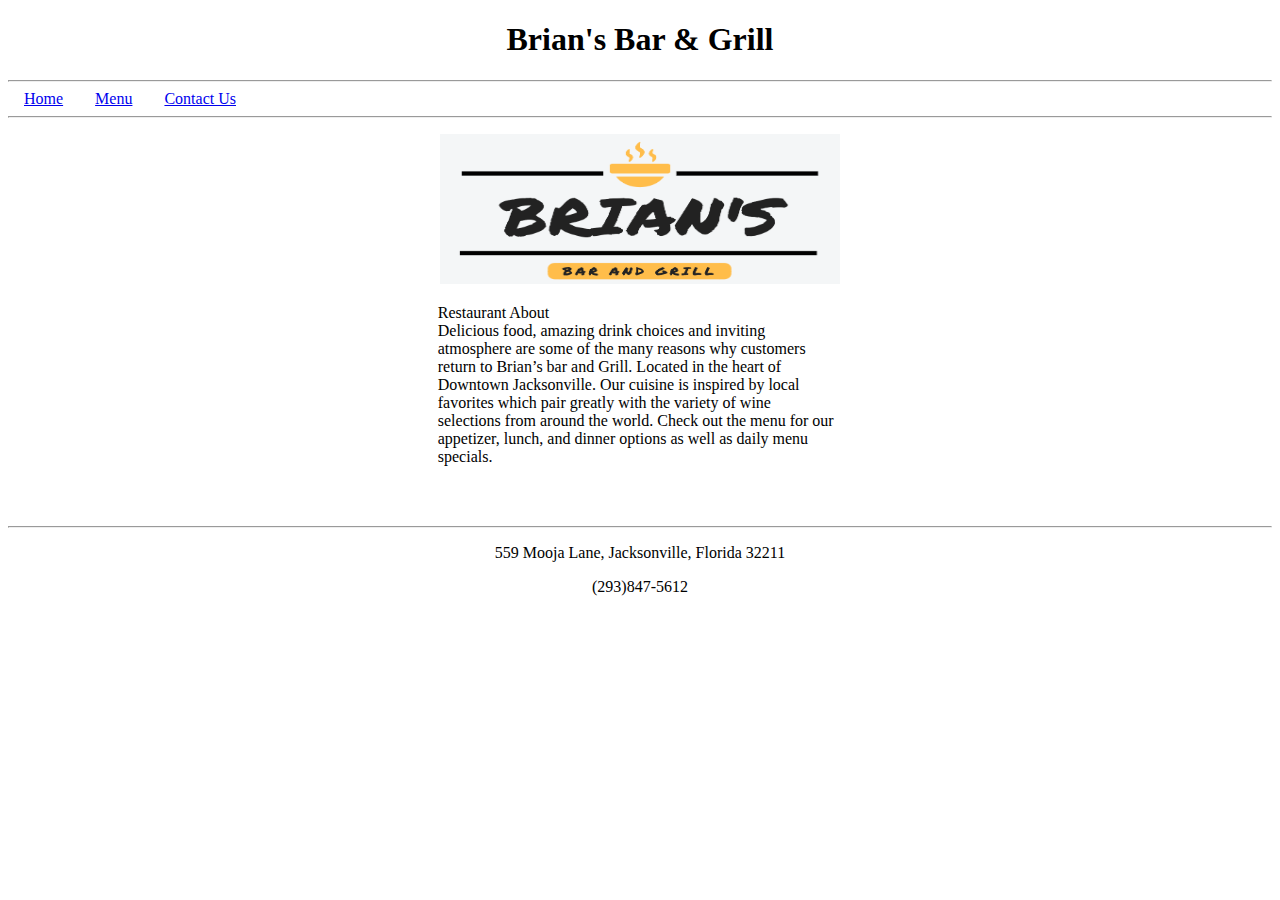
<file: Restaurant Site/index.html>
<!DOCTYPE html>
<html lang="en">
	<!-- Head Start -->
  	<head>
      <meta charset="UTF-8">
      <meta name="viewport" content="width=device-width, initial-scale=1.0">
      <meta name="description" content="Dev10-Projects">
      <meta name="author" content="Brian Cedillo">

  		<style>
			ul {
			    list-style-type: none;
			    margin: 0;
			    padding: 0;
			    overflow: hidden;
			}

			li {
			    float: left;
			}

			li a {
			    text-align: center;
			    padding: 14px 16px;
			}

			h1{
				text-align: center;
			}

			.about {
				width: 400px;
				padding-left: 34%;
			}

			.footer{
				text-align: center;
			}

		</style>
   	</head>
   	<!-- Head End -->

	<!-- Body Start -->
	<body>
		<div class="header">
	  		<h1>Brian's Bar & Grill</h1>
		</div>
		<hr>

		<!-- NavBar Start -->
		<ul class="nav">
		  <li><a class="active" href="index.html">Home</a></li>
		  <li><a href="menu.html">Menu</a></li>
		  <li><a href="contact.html">Contact Us</a></li>
		</ul>
		<!-- NavBar End -->
		<hr>

		<p style="text-align:center;"><img src="images/logo.png" draggable="false" alt="RestaurantLogo" style="width:400px;height:150px;"></p>

		<p class="about">Restaurant About<br>Delicious food, amazing drink choices and inviting atmosphere are some of the many reasons why customers return to Brian’s bar and Grill. Located in the heart of Downtown Jacksonville. Our cuisine is inspired by local favorites which pair greatly with the variety of wine selections from around the world. Check out the menu for our appetizer, lunch, and dinner options as well as daily menu specials. </p>

		<br><br>
		<hr>

	</body>
	<!-- Body End -->

	<!-- Footer Start -->
	<footer></footer>
	  	<div class="footer">
	   		<p>559 Mooja Lane, Jacksonville, Florida 32211</p>
	   		<p>(293)847-5612</p>
	  	</div>
	</footer>
	<!-- Footer End -->
</html>
</file>
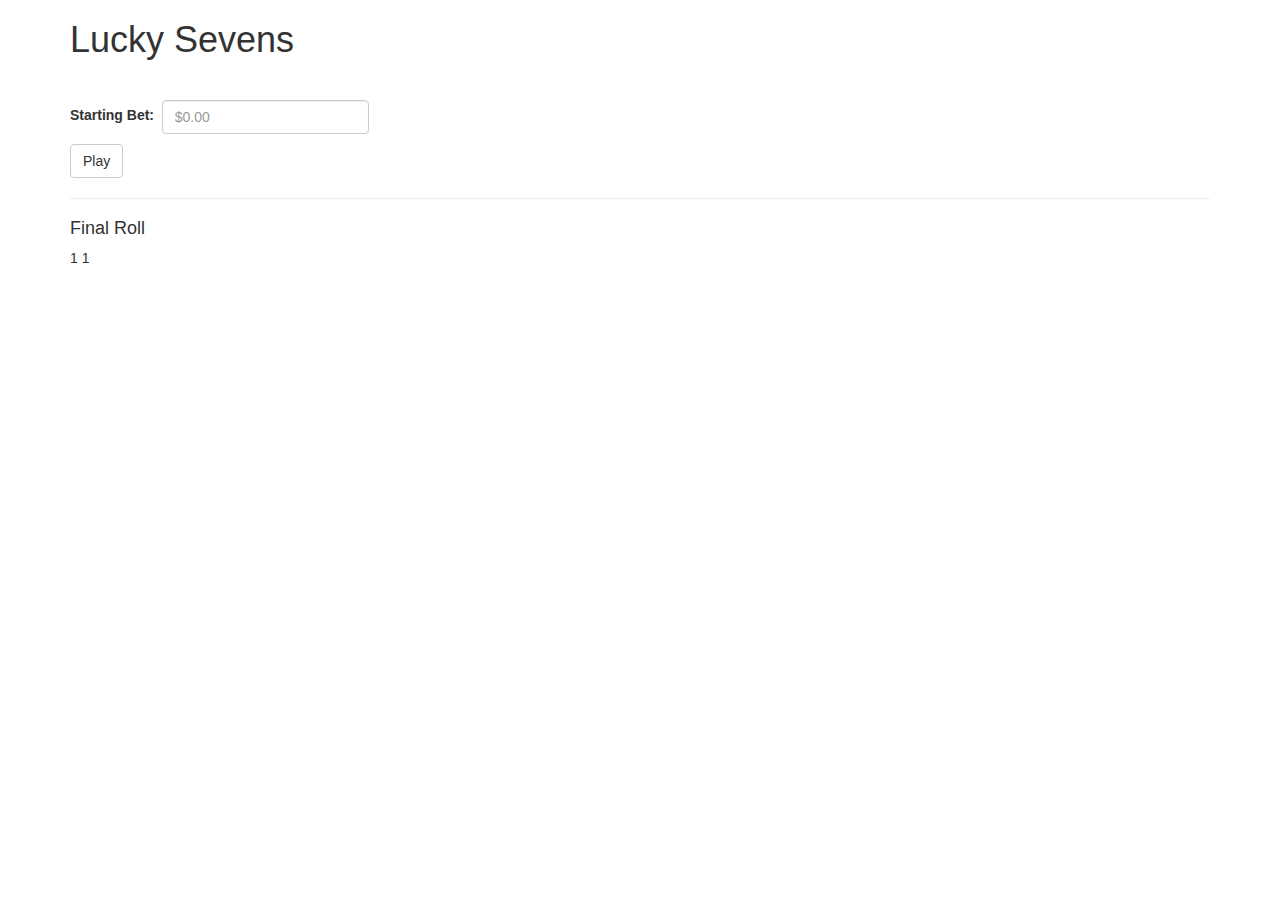
<file: LuckySeven.html>
<!DOCTYPE html>
<html lang="en">
  <head>
    <meta charset="UTF-8">
    <meta name="viewport" content="width=device-width, initial-scale=1.0">
    <meta name="description" content="Dev10-Projects">
    <meta name="author" content="Brian Cedillo">

    <title>Lucky Sevens</title>

    <link href="https://maxcdn.bootstrapcdn.com/bootstrap/3.3.7/css/bootstrap.min.css" rel="stylesheet" />

    <script src="https://ajax.googleapis.com/ajax/libs/jquery/3.3.1/jquery.min.js"></script>
    <script>
      function luckySevens() {
      var bet = document.getElementById("bet").value;
      var initial = bet; //stored to compare to max, incase there were no wins.
      var totalRolls = 1;
      var counter = 0;
      var funds = initial; //funds in game
      var currentAmountArray = [bet];
      var a1 = []; //dice 1 array
      var a2 = []; //dice 2 array
      var rollingsum = []; //to see wins and loses
      var winCount = 0;

      //check for sufficient starting amount
      if (bet <= 0) {
        alert("Insert $1 or more to PLAY!");
        document.forms["rollform"]["bet"].parentElement.className = "form-group has-error"
        return false;
      }

      //keep playing as long as there is money
      while (funds > 0) {
        totalRolls++;
    	  var d1 = document.getElementById("die1");
        var d2 = document.getElementById("die2");
        var status = document.getElementById("status");
        var die1 = Math.floor(Math.random() * 6) + 1;
        var die2 = Math.floor(Math.random() * 6) + 1;
    	  var diceSum = die1+die2;
        d1.innerHTML = die1;
        d2.innerHTML = die2;
        a1.push(die1);
        a2.push(die2);
        rollingsum.push(diceSum);


        // win - earn 4 if diceSum == 7
        if (diceSum == 7) {
          winCount++;
          funds = funds + 4;
          var prev = currentAmountArray[currentAmountArray.length - 1];
          var current = prev + 4;
          currentAmountArray.push(current);
        }

        // lose
        else {
          funds--;
          counter++;
          var prev = currentAmountArray[currentAmountArray.length - 1];
          var current = prev - 1;
          currentAmountArray.push(current);
        }
        totalRolls = totalRolls++;
      }

      //find max amount won
      maxEnd = Math.max(...currentAmountArray);

      //if there were no wins, max won't display initial value
      if (maxEnd == initial) {
        maxEnd = 0;
      }

      //roll # to hit max winnings, before dropping
      rolls = currentAmountArray.indexOf(maxEnd) + 1;
      if (rolls < 1) {
        rolls = 0;
      }

      //required
      document.getElementById("results" ).style.display = "block";
      document.getElementById("starting").innerText = bet;
      document.getElementById("totalRolls").innerText = totalRolls;
      document.getElementById("max").innerText = maxEnd;
      document.getElementById("rollCount").innerText = rolls;
      //calc check
      document.getElementById("rollerrrs").innerText = currentAmountArray;
      document.getElementById("diceee1").innerText = a1;
      document.getElementById("diceee2").innerText = a2;
      document.getElementById("rollingsum").innerText = rollingsum;
      document.getElementById("winCount").innerText = winCount;
      //play again button change
      document.getElementById('submitButton').value='Play Again';
      return false;
    }
    </script>
  </head>

  <body>
    <div class="container">
      <h1>Lucky Sevens</h1>
      <br>
      <form name="rollform" onsubmit="return luckySevens();" class="form-inline">
        <p>
          <div class="form-group">
            <label for="bet">Starting Bet:&nbsp; </label>
            <input type="number" class="form-control" id="bet" placeholder="$0.00">
          </div>
        </p>
        <input type="button" id="submitButton" value="Play" data-text-swap="Show" class="btn btn-default" onclick="luckySevens()">
      </form>
      <hr />
      <table id="results" class="table table-striped" style="display:none;">
        <thead>
          <tr>
            <th colspan="2">Results</th>
          </tr>
        </thead>
        <tbody>
          <tr>
            <td>Starting Bet</td>
            <td><i class="glyphicon glyphicon-usd"></i><span id="starting"></span></td>
          </tr>
          <tr>
            <td>Total Rolls Before Going Broke</td>
            <td><span id="totalRolls"></span></td>
          </tr>
          <tr>
            <td>Highest Amount Won</td>
            <td><i class="glyphicon glyphicon-usd"><span id="max"></span></td>
          </tr>
          <tr>
            <td>Roll Count at Highest Amount Won</td>
            <td><span id="rollCount"></span></td>
          </tr>
          <tr>
            <th colspan="2">Check Results</th>
          </tr>
          <tr>
            <td>Amount of Money At Roll</td>
            <td><i class="glyphicon glyphicon-usd"><span id="rollerrrs"></span></td>
          </tr>
          <tr>
            <td>Dice 1 Rolls</td>
            <td><span id="diceee1"></span></td>
          </tr>
          <tr>
            <td>Dice 2 Rolls</td>
            <td><span id="diceee2"></span></td>
          </tr>
          <tr>
            <td>Dice Sum</td>
            <td><span id="rollingsum"></span></td>
          </tr>
          <tr>
            <td>Number of Wins</td>
            <td><span id="winCount"></span></td>
          </tr>
        </tbody>
      </table>

    	<h4>Final Roll</h4>
    		<span id="die1" class="dice" >1</span>
    		<span id="die2" class="dice">1</span>
    </div>
  </body>
</html>
</file>
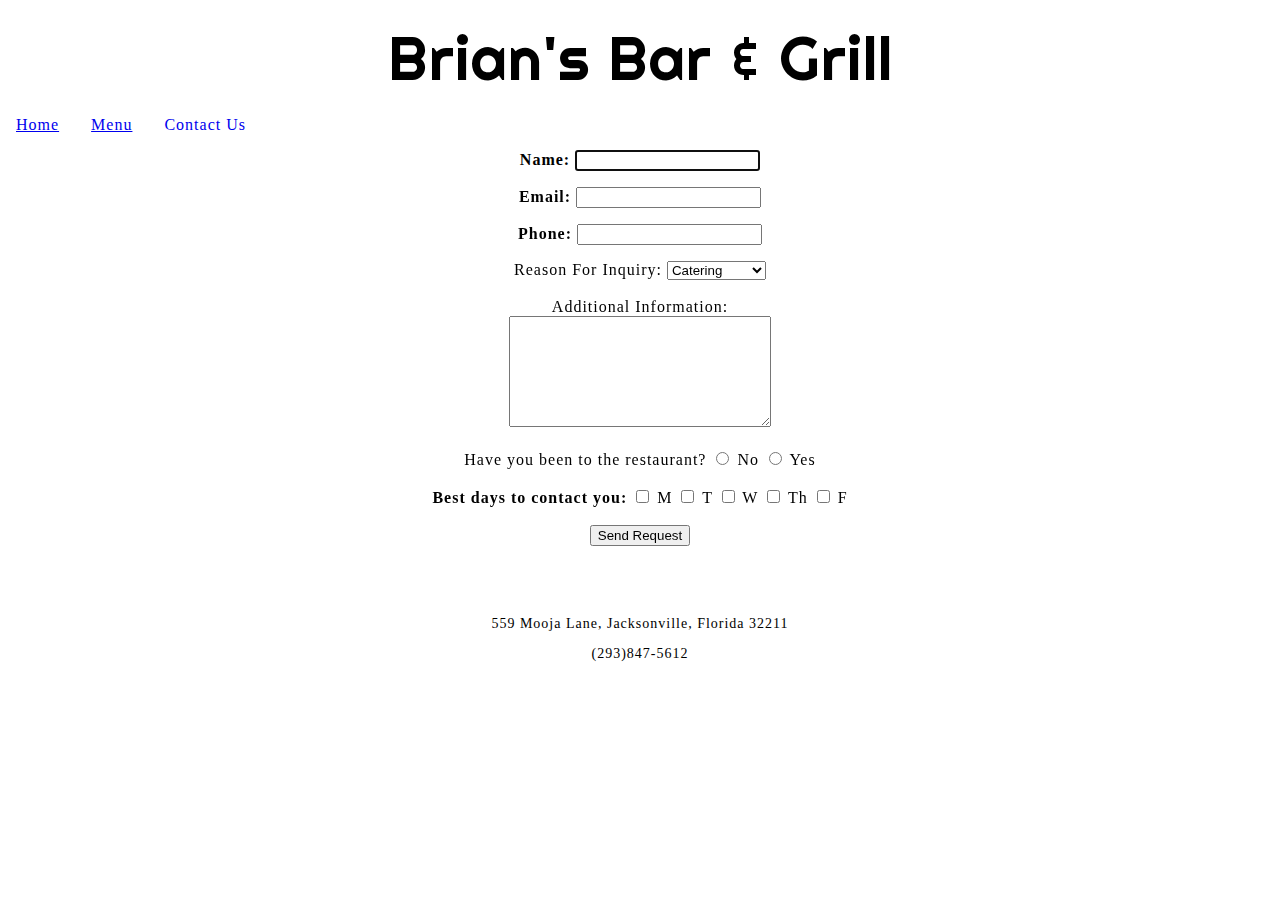
<file: Restaurant Site 2/contact.html>
<!DOCTYPE html>
<html lang="en">
	<!-- Head Start -->
  	<head>
  		<link rel="stylesheet" href="restaurantStyles.css">

  		<!-- Fonts Start -->
		<!-- 4. Style the restaurant name with a hosted or embedded font. -->
		<link rel="stylesheet"
          href="https://fonts.googleapis.com/css?family=Bungee+Shade">
          <link rel="stylesheet"
          href="https://fonts.googleapis.com/css?family=Righteous">
          <!-- Fonts End -->

  		<style>

  			/* 3. Apply all styles for the menu and contact form in internal style sheets. */

  			form {
			text-align: center;
			}

			ul {
			    list-style-type: none;
			    margin: 0;
			    padding: 0;
			    overflow: hidden;
			}

			li {
			    float: left;
			}

			li a {
			    text-align: center;
			    padding: 14px 16px;
			}

			h1{
				text-align: center;
			}

			.about {
				width: 400px;
				padding-left: 34%;
			}

		</style>
   	</head>
   	<!-- Head End -->

	<!-- Body Start -->
	<body>
		<div class="header">
	  		<div>Brian's Bar & Grill</div>
		</div>

		<!-- NavBar Start -->
		<ul class="nav">
		  <li><a href="index.html">Home</a></li>
		  <li><a href="menu.html">Menu</a></li>
		  <li><a class="active" href="#contact.html">Contact Us</a></li>
		</ul>
		<!-- NavBar End -->

		<!-- Form Start -->
		<form action="index.html" method="post">
			<div class="pColumn">
				<!-- 8. Set the form labels for the required fields to be bold. -->
				<p id="p1"><strong>Name: </strong> <input type="text" id="Name" placeholder=" " autofocus required></p>
				<p id="p2"><strong>Email: </strong><input type="email" id="email" placeholder=" " required></p>
				<p id="p2"><strong>Phone: </strong><input type="Phone" id="Phone" placeholder=" "></p> 
			</div>
			Reason For Inquiry: 
			<select id="subject">
				<option value="catering">Catering</option>
				<option value="private">Private Party</option>
				<option value="feedback">Feedback</option>
				<option value="other">Other</option>
		   </select>
		   <br><br>
			<div class="textformm">Additional Information:</div>
			<textarea name="comments" rows="7" cols="30"></textarea>
			<br><br>
			Have you been to the restaurant?
			<input type="radio" name="visited" value="no"/> No
			<input type="radio" name="visited" value="yes"/> Yes
		<br><br>
			<strong>Best days to contact you:</strong>
			<input type="checkbox" name="days" value="Monday"> M  
			<input type="checkbox" name="days" value="Tuesday"> T  
			<input type="checkbox" name="days" value="Wednesday"> W  
			<input type="checkbox" name="days" value="Thursday"> Th  
			<input type="checkbox" name="days" value="Friday"> F  
			<br><br>

			<input type="submit" value ="Send Request"/>
		</form>
		<!-- Form End -->

		<br><br>

	</body>
	<!-- Body End -->

	<!-- Footer Start -->
	<footer></footer>
	  	<div class="footer">
	   		<p>559 Mooja Lane, Jacksonville, Florida 32211</p>
	   		<p>(293)847-5612</p>
	  	</div>    
	</footer>
	<!-- Footer End -->
</html>
</file>
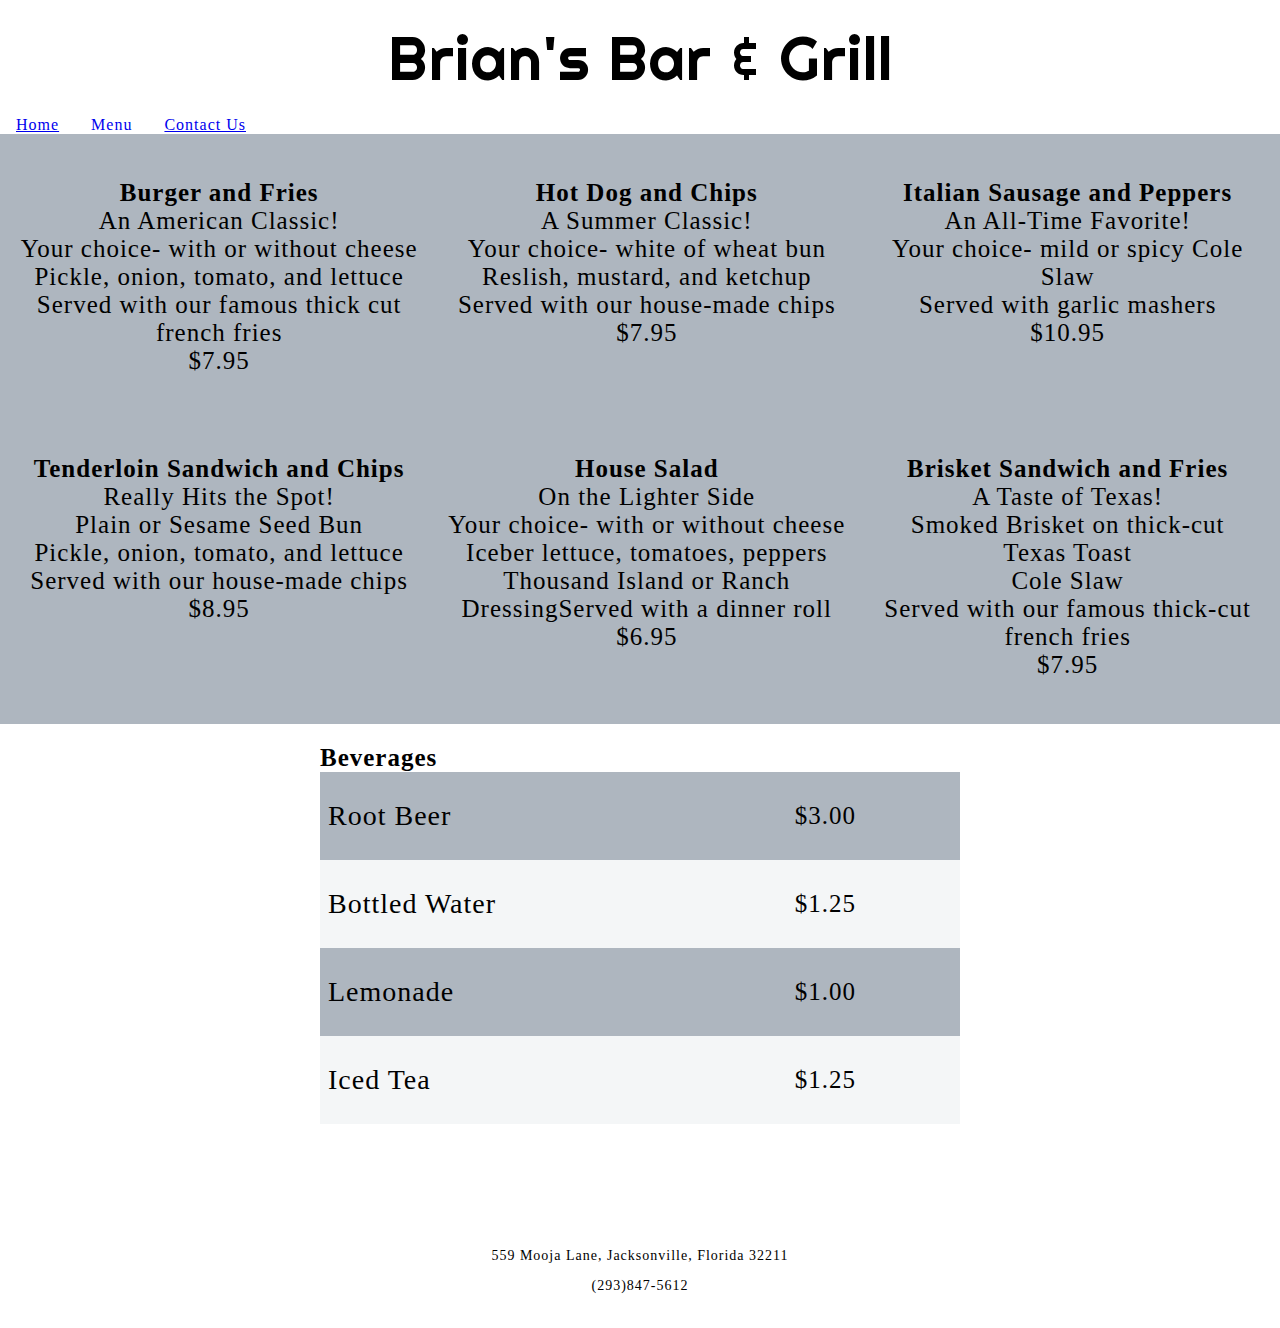
<file: Restaurant Site 2/menu.html>
<!DOCTYPE html>
<html lang="en">
	<!-- Head Start -->
  	<head>
  		<link rel="stylesheet" href="restaurantStyles.css">

  		<!-- Fonts Start -->
		<link rel="stylesheet"
          href="https://fonts.googleapis.com/css?family=Bungee+Shade">
		<link rel="stylesheet"
          href="https://fonts.googleapis.com/css?family=Roboto">
          <link rel="stylesheet"
          href="https://fonts.googleapis.com/css?family=Righteous">
          <!-- Fonts End -->

  		<style>
			ul {
			    list-style-type: none;
			    margin: 0;
			    padding: 0;
			    overflow: hidden;
			}

			li {
			    float: left;
			}

			li a {
			    text-align: center;
			    padding: 14px 16px;
			}

			h1{
				text-align: center;
			}

			.about {
				width: 400px;
				padding-left: 34%;
			}

			/* 3. Apply all styles for the menu and contact form in internal style sheets. */
			.menu-container {
				/* 6. Give the menu background a color other than white. */
				background-color: #AEB6BF;
			 	display: grid;
			  	grid-gap: 10px;
			  	grid-template-columns: auto auto auto;
			  	padding: 10px;
			}

			.menu-item {
			  	padding: 10px;
			  	font-size: 25px;
			  	text-align: center;
			}

			table {
				padding-top: 20px;
				margin-left: 25%;
				margin-right: 25%;
				font-size: 25px;
				text-align: left;
				width: 50%;
				border: none;
			}

			/* 5. Make sure that the menu item names are larger than their descriptions.

			Beverage Font larger than price (description = 25px) */
			.beverage {
				font-size: 28px;
			}

			/* 6. Give the menu background a color other than white. */
			.offwhite {
				background-color: #F4F6F7;
			}

			.gray {
				background-color: #AEB6BF;
			}
			 
		</style>

   	</head>
   	<!-- Head End -->

	<!-- Body Start -->
	<body>
		<div class="header">
	  		<div>Brian's Bar & Grill</div>
		</div>

		<!-- NavBar Start -->
		<ul class="nav">
		  <li><a href="index.html">Home</a></li>
		  <li><a class="active" href="#menu.html">Menu</a></li>
		  <li><a href="contact.html">Contact Us</a></li>
		</ul>
		<!-- NavBar End -->

		<!-- Menu Start -->
		<div class="menu-container">
		  	<div class="menu-item">
		  		<p>
					<strong>Burger and Fries</strong><br>
					An American Classic!<br>
					Your choice- with or without cheese<br>Pickle, onion, tomato, and lettuce<br>Served with our famous thick cut french fries<br>
					$7.95
				</p>
			</div>

		  	<div class="menu-item">
		  		<p>
					<strong>Hot Dog and Chips</strong><br>
					A Summer Classic!<br>
					Your choice- white of wheat bun<br>Reslish, mustard, and ketchup<br>Served with our house-made chips<br>
					$7.95
				</p>
			</div>

			<div class="menu-item">
		  		<p>
		  			<strong>Italian Sausage and Peppers</strong><br>
		  			An All-Time Favorite!<br>
					Your choice- mild or spicy Cole Slaw<br>Served with garlic mashers<br>
					$10.95
				</p>
			</div>

			<div class="menu-item">
		  		<p>
					<strong>Tenderloin Sandwich and Chips</strong><br>
					Really Hits the Spot!<br>
					Plain or Sesame Seed Bun<br>Pickle, onion, tomato, and lettuce<br>Served with our house-made chips<br>
					$8.95
				</p>
			</div>

			<div class="menu-item">
		  		<p>
					<strong>House Salad</strong><br>
					On the Lighter Side<br>
					Your choice- with or without cheese <br>Iceber lettuce, tomatoes, peppers<br>Thousand Island or Ranch<br> DressingServed with a dinner roll<br>
					$6.95
				</p>
			</div>

			<div class="menu-item">
		  		<p>
					<strong>Brisket Sandwich and Fries</strong><br>
					A Taste of Texas!<br>
					Smoked Brisket on thick-cut<br>Texas Toast<br> Cole Slaw <br>Served with our famous thick-cut french fries<br>
					$7.95
				</p>
			</div>
		</div>
		
		<table cellspacing="0" cellpadding="0">
			
			<tr>
				<th colspan="2"><strong> Beverages </strong></th>
			</tr>

			<tr class="gray"> <!--/* 6. Give the menu background a color other than white. --> 
				<td>
					<p class="beverage">
						&nbsp;Root Beer
					</p>
				</td> 			
				<td> $3.00 </td> 
			</tr>

			<tr class="offwhite"> <!--/* 6. Give the menu background a color other than white. -->
				<td>
					<p class="beverage">
						&nbsp;Bottled Water
					</p>
				</td> 
				<td> $1.25 </td> 
			</tr>
			<tr class="gray"> <!--/* 6. Give the menu background a color other than white. -->
				<td>
					<p class="beverage">
						&nbsp;Lemonade
					</p>
				</td>			
				<td> $1.00 </td> 
			</tr>
			<tr class="offwhite"> <!--/* 6. Give the menu background a color other than white. -->
				<td>
					<p class="beverage">
						&nbsp;Iced Tea
					</p>
				</td>			
				<td> $1.25 </td> 
			</tr>
		</table>
		<!-- Menu End -->
		
		<br><br><br><br><br>
	</body>
	<!-- Body End -->

	<!-- Footer Start -->
	<footer>
	  	<div class="footer">
	   		<p>559 Mooja Lane, Jacksonville, Florida 32211</p>
	   		<p>(293)847-5612</p>
	  	</div>    
	</footer>
	<!-- Footer End -->
</html>
</file>
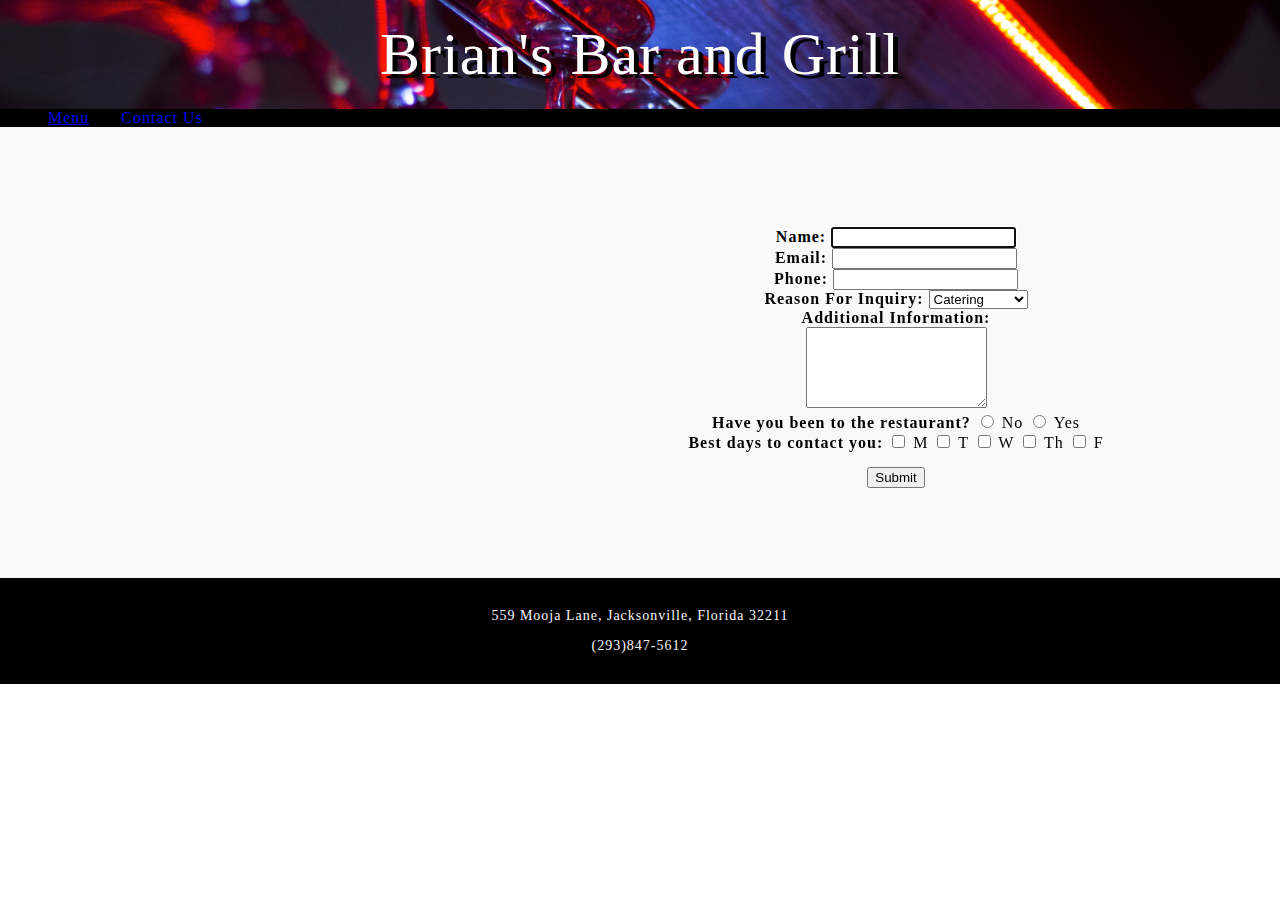
<file: Restaurant Site 3/contact.html>
<!DOCTYPE html>
<html lang="en">
	<!-- Head Start -->
  	<head>
  		<meta charset="UTF-8">
    	<meta name="viewport" content="width=device-width, initial-scale=1.0">
   		<meta name="description" content="Dev10-Projects">
    	<meta name="author" content="Brian Cedillo">

      	<title>Contact Us</title>
      	
  		<link rel="stylesheet" href="restaurantStyles.css">

		<!-- Bootstrap Start -->
		<!-- 1. Add Bootstrap to the site. -->
	  	<link rel="stylesheet" href="https://stackpath.bootstrapcdn.com/bootstrap/4.1.3/css/bootstrap.min.css" integrity="sha384-MCw98/SFnGE8fJT3GXwEOngsV7Zt27NXFoaoApmYm81iuXoPkFOJwJ8ERdknLPMO" crossorigin="anonymous">
		<script src="https://stackpath.bootstrapcdn.com/bootstrap/4.1.3/js/bootstrap.min.js" integrity="sha384-ChfqqxuZUCnJSK3+MXmPNIyE6ZbWh2IMqE241rYiqJxyMiZ6OW/JmZQ5stwEULTy" crossorigin="anonymous"></script>
		<!-- Bootstrap End -->

		<script src="https://code.jquery.com/jquery-3.3.1.slim.min.js" integrity="sha384-q8i/X+965DzO0rT7abK41JStQIAqVgRVzpbzo5smXKp4YfRvH+8abtTE1Pi6jizo" crossorigin="anonymous"></script>
		<script src="https://cdnjs.cloudflare.com/ajax/libs/popper.js/1.14.3/umd/popper.min.js" integrity="sha384-ZMP7rVo3mIykV+2+9J3UJ46jBk0WLaUAdn689aCwoqbBJiSnjAK/l8WvCWPIPm49" crossorigin="anonymous"></script>
		<link rel="stylesheet" href="https://use.fontawesome.com/releases/v5.3.1/css/all.css" integrity="sha384-mzrmE5qonljUremFsqc01SB46JvROS7bZs3IO2EmfFsd15uHvIt+Y8vEf7N7fWAU" crossorigin="anonymous">


  		<!-- 4. Change the Home link to use an Icon from one of the supported fonts that looks like a house. -->
  		<link rel="stylesheet" href="https://use.fontawesome.com/releases/v5.3.1/css/all.css" integrity="sha384-mzrmE5qonljUremFsqc01SB46JvROS7bZs3IO2EmfFsd15uHvIt+Y8vEf7N7fWAU" crossorigin="anonymous">

    		<!-- Fonts Start -->
  		<link rel="stylesheet"
            href="https://fonts.googleapis.com/css?family=Bungee+Shade">
  		<link rel="stylesheet"
            href="https://fonts.googleapis.com/css?family=Roboto">
            <link rel="stylesheet"
            href="https://fonts.googleapis.com/css?family=Righteous">
          <!-- Fonts End -->

  		<!-- Style Start -->
  		<style>
  			form {
			text-align: center;
			}

			ul {
			    list-style-type: none;
			    margin: 0;
			    padding: 0;
			    overflow: hidden;
			}

			li {
			    float: left;
			}

			li a {
			    text-align: center;
			    padding: 14px 16px;
			}

			h1{
				text-align: center;
			}

			.about {
				width: 400px;
				padding-left: 34%;
			}
		</style>
		<!-- Style End -->

   	</head>
   	<!-- Head End -->

	<!-- Body Start -->
	<body>
		<div class="header">
	  		<div>Brian's Bar and Grill</div>
		</div>

		<!-- NavBar Start -->
		 	<!-- 2. Style the site navigation so that you are using either tabs or pills. -->
			<ul class="nav nav-tabs">
			  <li class="nav-item">
			  	<!-- 4. Change the Home link to use an Icon from one of the supported fonts that looks like a house. -->
			    <a class="nav-link" href="index.html"><i class="fas fa-home"></i></a>
			  <li class="nav-item">
			    <a class="nav-link" href="menu.html">Menu</a>
			  </li>
			  <li class="nav-item">
			    <a class="nav-link active" href="#contact.html">Contact Us</a>
			  </li>
			</ul>
		<!-- NavBar End -->

		<!-- Form Start -->

		<!-- 6. Use the Bootstrap form items for your Contact Us form -->
		<section id="contact" class="contact-us section-space-padding">
		   	<div class="col-md-12">
		   		<!-- 7. Make sure that users who have JavaScript disabled know that this site is best viewed with JavaScript enabled. -->
		   		<noscript>
				<h1 class="col-md-12">JavaScript is off. This site is best viewed with Javascript enabled.</h1>
   				</noscript>

				<form name="myForm" onsubmit="return getConfirmation()" method="post">
					<div class="row">
					  	<div class="col-md-6">
							<div class="form-group"><label><strong>Name:</strong></label>
						  		<input type="text" id="name" class="form-control" placeholder="" autofocus>
						 	</div>
			            </div>

			           	<div class="col-md-6">
					    	<div class="form-group"><label><strong>Email:</strong></label>
						 		<input type="email" id="email" class="form-control" placeholder="">
						 	</div>
			            </div>

			            <div class="col-md-6">
						  	<div class="form-group"><label><strong>Phone:</strong></label>
								<input type="tel" id="tel" class="form-control" placeholder="">
						   	</div>
			            </div>

			            <div class="col-md-6">
			             	<label><strong>Reason For Inquiry: </strong></label>
						  	<select id="subject" class="form-group form-control">
								<option>Catering</option>
								<option>Private Party</option>
								<option>Feedback</option>
			  					<option>Other</option>
						   	</select>
			            </div>

			            <div class="col-md-12"><label><strong>Additional Information:</strong></label>
					    	<div class="textarea-message form-group">
					      		<textarea id="message" class="textarea-message form-control" placeholder="" rows="5"></textarea>
						  	</div>
			            </div>

					    <div class="col-md-12">
							<label class="form-group"><strong> Have you been to the restaurant? </strong></label>
							<input type="radio" name="visited" value="no"/> No
							<input type="radio" name="visited" value="yes"/> Yes
				        </div>

				        <div class="col-md-12">
				        	<div class="checkb">
					            <label class="form-group"><strong>Best days to contact you:</strong></label>
								<input type="checkbox" name="days" value="Monday"> M
								<input type="checkbox" name="days" value="Tuesday"> T
								<input type="checkbox" name="days" value="Wednesday"> W
								<input type="checkbox" name="days" value="Thursday"> Th
								<input type="checkbox" name="days" value="Friday"> F
							</div>
						</div>

			            <div class="col-md-12">
					   		<button type="submit" class="btn btn-primary" onclick="getConfirmation();">Submit</button>
				        </div>
				    </div>
	    		</form>
	    	</div>
	    </section>
		<!-- Form End -->
	<noscript>
      	<div class="error message">
      		JavaScript is off. This site is best viewed with Javascript enabled.
      	</div>
    </noscript>


	<!-- Body End -->

	<!-- Footer Start -->
	<div class="footer-section" >
	  <div class="card-footer">
	    <p>559 Mooja Lane, Jacksonville, Florida 32211</p>
	   	<p>(293)847-5612</p>
	  </div>
	</div>
	<!-- Footer End -->

<!-- 6. validate in Javascript that data has been provided and give a message that the information is valid without submitting it anywhere. -->
  <script>
         <!--
            function getConfirmation(){
            	var x = document.forms["myForm"]["name"].value;
			    if (x == "") {
			        alert("Name section must be filled out before submitting!");
			        return false;
			    }
			    var x = document.forms["myForm"]["email"].value;
			    if (x == "") {
			        alert("Email section must be filled out before submitting!");
			        return false;
			    }
               var retVal = confirm("Thank you! We'll get back to you as soon as possible!");
            }
         //-->
      </script>
</body>



</html>
</file>
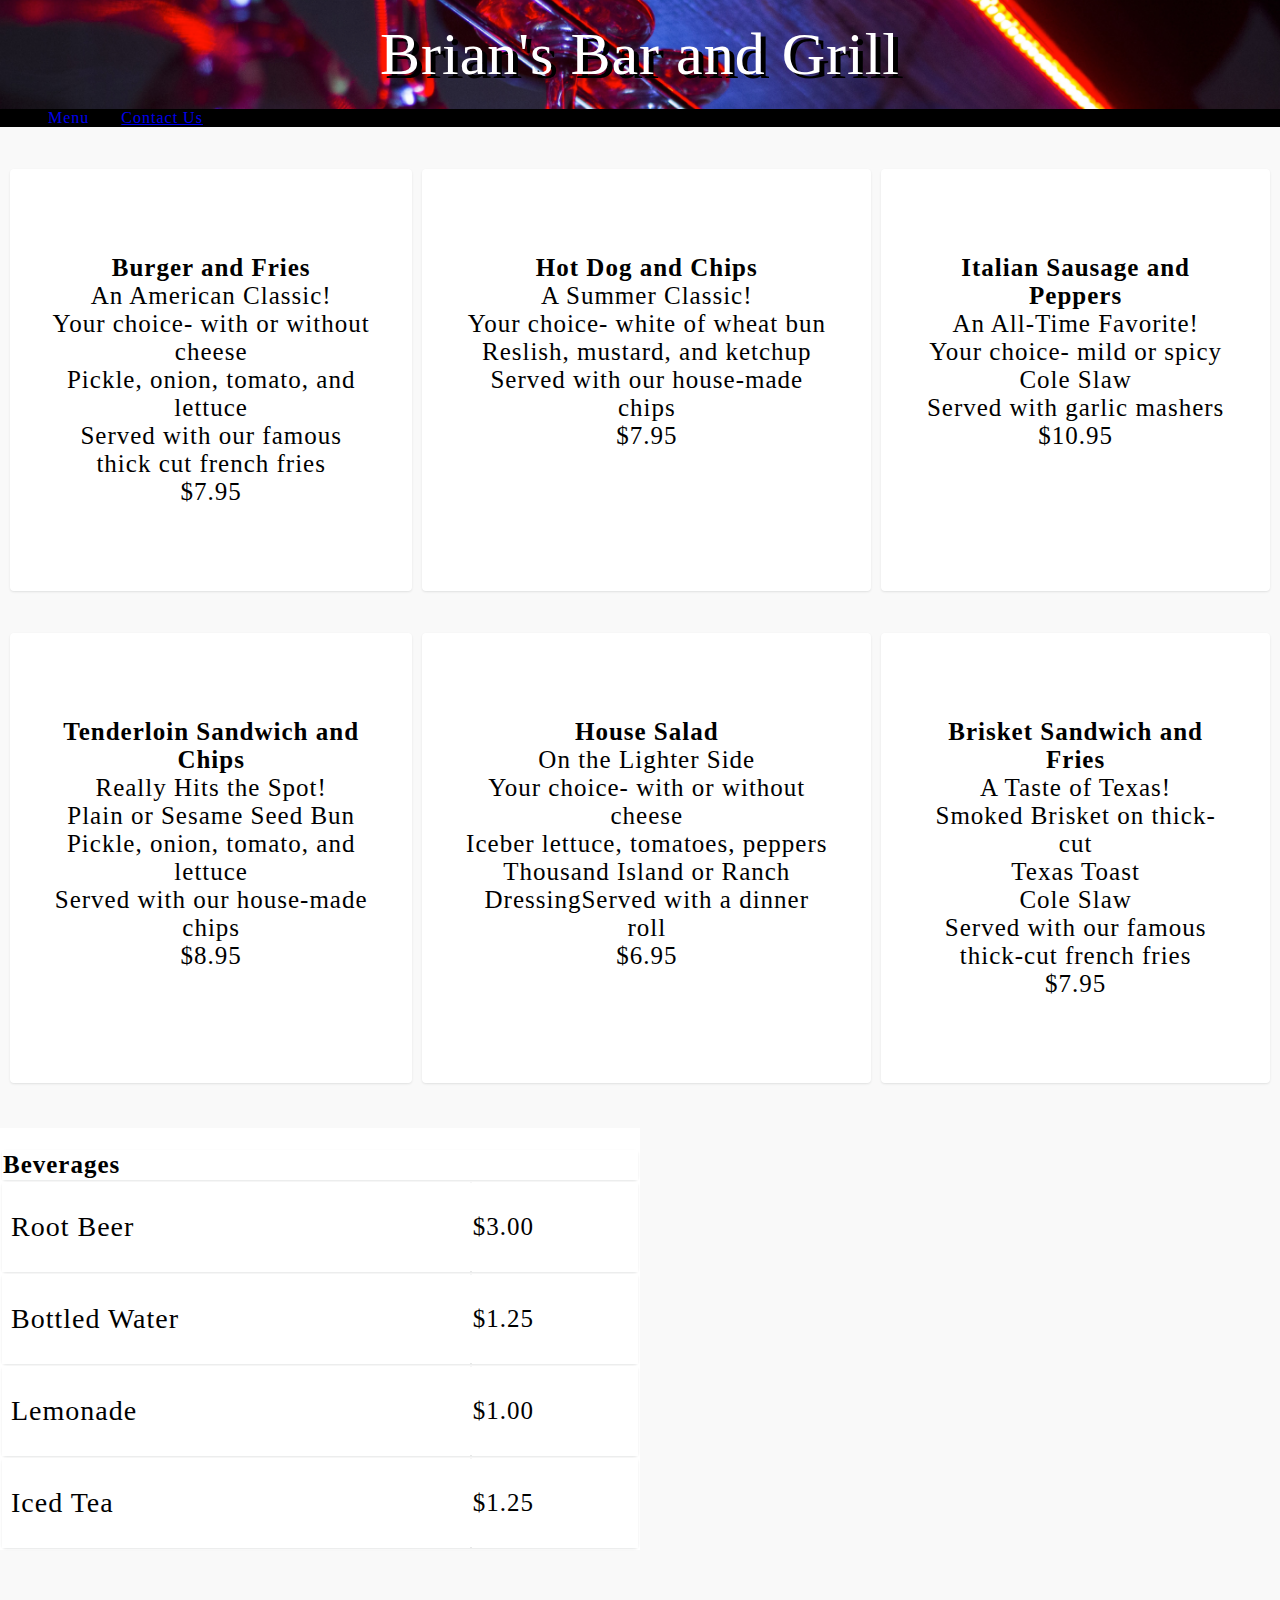
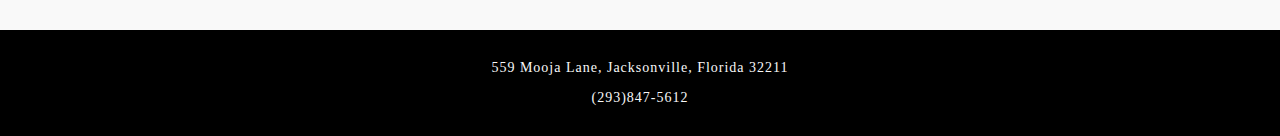
<file: Restaurant Site 3/menu.html>
<!DOCTYPE html>
<html lang="en">
	<!-- Head Start -->
  	<head>
  		<meta charset="UTF-8">
    	<meta name="viewport" content="width=device-width, initial-scale=1.0">
   		<meta name="description" content="Dev10-Projects">
    	<meta name="author" content="Brian Cedillo">
      	
      	<title>Contact</title>
      	
  		<link rel="stylesheet" href="restaurantStyles.css">

		<!-- Bootstrap Start -->
		<!-- 1. Add Bootstrap to the site. -->
	  	<link rel="stylesheet" href="https://stackpath.bootstrapcdn.com/bootstrap/4.1.3/css/bootstrap.min.css" integrity="sha384-MCw98/SFnGE8fJT3GXwEOngsV7Zt27NXFoaoApmYm81iuXoPkFOJwJ8ERdknLPMO" crossorigin="anonymous">
		<script src="https://stackpath.bootstrapcdn.com/bootstrap/4.1.3/js/bootstrap.min.js" integrity="sha384-ChfqqxuZUCnJSK3+MXmPNIyE6ZbWh2IMqE241rYiqJxyMiZ6OW/JmZQ5stwEULTy" crossorigin="anonymous"></script>
		<!-- Bootstrap End -->

		<script src="https://code.jquery.com/jquery-3.3.1.slim.min.js" integrity="sha384-q8i/X+965DzO0rT7abK41JStQIAqVgRVzpbzo5smXKp4YfRvH+8abtTE1Pi6jizo" crossorigin="anonymous"></script>
		<script src="https://cdnjs.cloudflare.com/ajax/libs/popper.js/1.14.3/umd/popper.min.js" integrity="sha384-ZMP7rVo3mIykV+2+9J3UJ46jBk0WLaUAdn689aCwoqbBJiSnjAK/l8WvCWPIPm49" crossorigin="anonymous"></script>
		<link rel="stylesheet" href="https://use.fontawesome.com/releases/v5.3.1/css/all.css" integrity="sha384-mzrmE5qonljUremFsqc01SB46JvROS7bZs3IO2EmfFsd15uHvIt+Y8vEf7N7fWAU" crossorigin="anonymous">

  		<!-- Fonts Start -->
		<link rel="stylesheet"
          href="https://fonts.googleapis.com/css?family=Bungee+Shade">
		<link rel="stylesheet"
          href="https://fonts.googleapis.com/css?family=Roboto">
          <link rel="stylesheet"
          href="https://fonts.googleapis.com/css?family=Righteous">
          <!-- Fonts End -->

  		<style>
			ul {
			    list-style-type: none;
			    margin: 0;
			    padding: 0;
			    overflow: hidden;
			}

			li {
			    float: left;
			}

			li a {
			    text-align: center;
			    padding: 14px 16px;
			}

			h1{
				text-align: center;
			}

			.about {
				width: 400px;
				padding-left: 34%;
			}

			.menu-container {
			 	display: grid;
			  	grid-gap: 10px;
			  	grid-template-columns: auto auto auto;
			  	padding: 10px;
			}

			.menu-item {
			  	padding: 10px;
			  	font-size: 25px;
			  	text-align: center;
			}

			table {
				margin-top: 35px;
				background-color: #fff;
				padding-top: 20px;
				font-size: 25px;
				text-align: left;
				width: 50%;

			}

			.menu-container {
			  background-color: #F9F9F9;
			}

			.menu-item {
			  border-radius: 4px;
			  background-color: #fff;
			  box-shadow: 0px 1px 2px 0px rgba(90, 91, 95, 0.15);
			  transition: all 0.3s ease-in-out;
			  position: relative;
			  top: 0px;
			  padding: 60px 40px 60px 40px;
			  margin-top: 32px;
			}

			.menu-item:hover {
			  box-shadow: 0px 16px 22px 0px rgba(90, 91, 95, 0.3);
			}

			.beverage {
				font-size: 28px;
			}

			tr {
			  border-radius: 4px;
			  background-color: #fff;
			  box-shadow: 0px 1px 2px 0px rgba(90, 91, 95, 0.15);
			  transition: all 0.3s ease-in-out;
			  position: relative;
			  padding: 60px 40px 60px 40px;
			}

			tr:hover {
			  box-shadow: 0px 16px 22px 0px rgba(90, 91, 95, 0.3);
			}

			body {
				background-color: #F9F9F9;
			}
		</style>

   	</head>
   	<!-- Head End -->

	<!-- Body Start -->
	<body>
		<div class="header">
	  		<div>Brian's Bar and Grill</div>
		</div>

		<!-- NavBar Start -->
			<!-- 2. Style the site navigation so that you are using either tabs or pills. -->
			<ul class="nav nav-tabs">
			  <li class="nav-item">
			  	<!-- 4. Change the Home link to use an Icon from one of the supported fonts that looks like a house. -->
			    <a class="nav-link" href="index.html"><i class="fa fa-home"></i></a>
			  </li>
			  <li class="nav-item">
			    <a class="nav-link active" href="#menu.html">Menu</a>
			  </li>
			  <li class="nav-item">
			    <a class="nav-link" href="contact.html">Contact Us</a>
			  </li>
			</ul>

		<!-- NavBar End -->

		<!-- Menu Start -->
		<div class="menu-container">
		  	<div class="menu-item">
		  		<p>
					<strong>Burger and Fries</strong><br>
					An American Classic!<br>
					Your choice- with or without cheese<br>Pickle, onion, tomato, and lettuce<br>Served with our famous thick cut french fries<br>
					$7.95
				</p>
			</div>

		  	<div class="menu-item">
		  		<p>
					<strong>Hot Dog and Chips</strong><br>
					A Summer Classic!<br>
					Your choice- white of wheat bun<br>Reslish, mustard, and ketchup<br>Served with our house-made chips<br>
					$7.95
				</p>
			</div>

			<div class="menu-item">
		  		<p>
		  			<strong>Italian Sausage and Peppers</strong><br>
		  			An All-Time Favorite!<br>
					Your choice- mild or spicy Cole Slaw<br>Served with garlic mashers<br>
					$10.95
				</p>
			</div>

			<div class="menu-item">
		  		<p>
					<strong>Tenderloin Sandwich and Chips</strong><br>
					Really Hits the Spot!<br>
					Plain or Sesame Seed Bun<br>Pickle, onion, tomato, and lettuce<br>Served with our house-made chips<br>
					$8.95
				</p>
			</div>

			<div class="menu-item">
		  		<p>
					<strong>House Salad</strong><br>
					On the Lighter Side<br>
					Your choice- with or without cheese <br>Iceber lettuce, tomatoes, peppers<br>Thousand Island or Ranch<br> DressingServed with a dinner roll<br>
					$6.95
				</p>
			</div>

			<div class="menu-item">
		  		<p>
					<strong>Brisket Sandwich and Fries</strong><br>
					A Taste of Texas!<br>
					Smoked Brisket on thick-cut<br>Texas Toast<br> Cole Slaw <br>Served with our famous thick-cut french fries<br>
					$7.95
				</p>
			</div>
		</div>

		<!-- Beverages Start -->

		<table class="table table-striped">
			
			<tr>
				<th class="table-light" colspan="2"><strong> Beverages </strong></th>
			</tr>
			<tbody>
			<tr>
				<td>
					<p class="beverage">
						&nbsp;Root Beer
					</p>
				</td>
				<td> $3.00 </td>
			</tr>

			<tr  >
				<td>
					<p class="beverage">
						&nbsp;Bottled Water
					</p>
				</td>
				<td> $1.25 </td>
			</tr>
			<tr>
				<td>
					<p class="beverage">
						&nbsp;Lemonade
					</p>
				</td>
				<td> $1.00 </td>
			</tr>
			<tr>
				<td>
					<p class="beverage">
						&nbsp;Iced Tea
					</p>
				</td>
				<td> $1.25 </td>
			</tr>
			</tbody>
		</table>



		<!-- Beverages End -->
		<!-- Menu End -->

		<br><br><br><br><br>

    <!-- Footer Start -->
  	<div class="footer-section" >
  	  <div class="card-footer">
  	    <p>559 Mooja Lane, Jacksonville, Florida 32211</p>
  	   	<p>(293)847-5612</p>
  	  </div>
  	</div>
  	<!-- Footer End -->
	</body>
	<!-- Body End -->


</html>
</file>
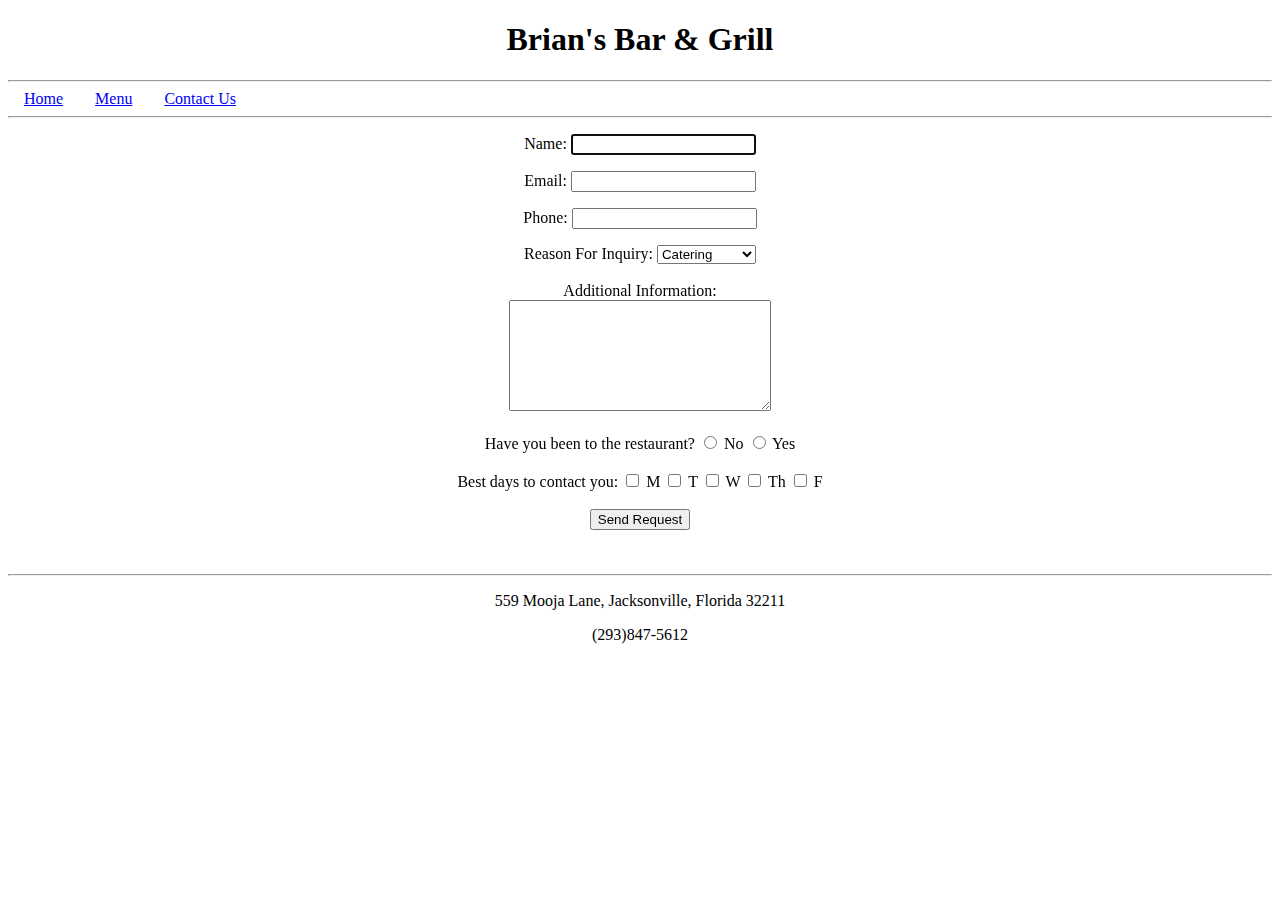
<file: Restaurant Site/contact.html>
<!DOCTYPE html>
<html lang="en">
	<!-- Head Start -->
  	<head>
      <meta charset="UTF-8">
      <meta name="viewport" content="width=device-width, initial-scale=1.0">
      <meta name="description" content="Dev10-Projects">
      <meta name="author" content="Brian Cedillo">

  		<style>
			ul {
			    list-style-type: none;
			    margin: 0;
			    padding: 0;
			    overflow: hidden;
			}

			li {
			    float: left;
			}

			li a {
			    text-align: center;
			    padding: 14px 16px;
			}

			h1{
				text-align: center;
			}

			.about {
				width: 400px;
				padding-left: 34%;
			}

			.footer{
				text-align: center;
			}

			form {
			text-align: center;
			}


		</style>
   	</head>
   	<!-- Head End -->

	<!-- Body Start -->
	<body>
		<div class="header">
	  		<h1>Brian's Bar & Grill</h1>
		</div>
		<hr>

		<!-- NavBar Start -->
		<ul class="nav">
		  <li><a class="active" href="index.html">Home</a></li>
		  <li><a href="menu.html">Menu</a></li>
		  <li><a href="contact.html">Contact Us</a></li>
		</ul>
		<!-- NavBar End -->
		<hr>


		<!-- Form Start -->
		<form method="post">
			<div class="pColumn">
				<p id="p1">Name: <input type="text" id="Name" placeholder=" " autofocus required></p>
				<p id="p2">Email: <input type="email" id="email" placeholder=" " required></p>
				<p id="p2">Phone: <input type="Phone" id="Phone" placeholder=" "></p>
			</div>
			Reason For Inquiry:
			<select id="subject">
				<option value="catering">Catering</option>
				<option value="private">Private Party</option>
				<option value="feedback">Feedback</option>
				<option value="other">Other</option>
		   </select>
		   <br><br>
			<div class="textformm">Additional Information:</div>
			<textarea name="comments" rows="7" cols="30"></textarea>
			<br><br>
			Have you been to the restaurant?
			<input type="radio" name="visited" value="no"/> No
			<input type="radio" name="visited" value="yes"/> Yes
		<br><br>
			Best days to contact you:
			<input type="checkbox" name="days" value="Monday"> M
			<input type="checkbox" name="days" value="Tuesday"> T
			<input type="checkbox" name="days" value="Wednesday"> W
			<input type="checkbox" name="days" value="Thursday"> Th
			<input type="checkbox" name="days" value="Friday"> F
			<br><br>



			<input type="submit" value ="Send Request"/>
		</form>
		<!-- Form End -->

		<br><br>
		<hr>

	</body>
	<!-- Body End -->

	<!-- Footer Start -->
	<footer></footer>
	  	<div class="footer">
	   		<p>559 Mooja Lane, Jacksonville, Florida 32211</p>
	   		<p>(293)847-5612</p>
	  	</div>
	</footer>
	<!-- Footer End -->
</html>
</file>
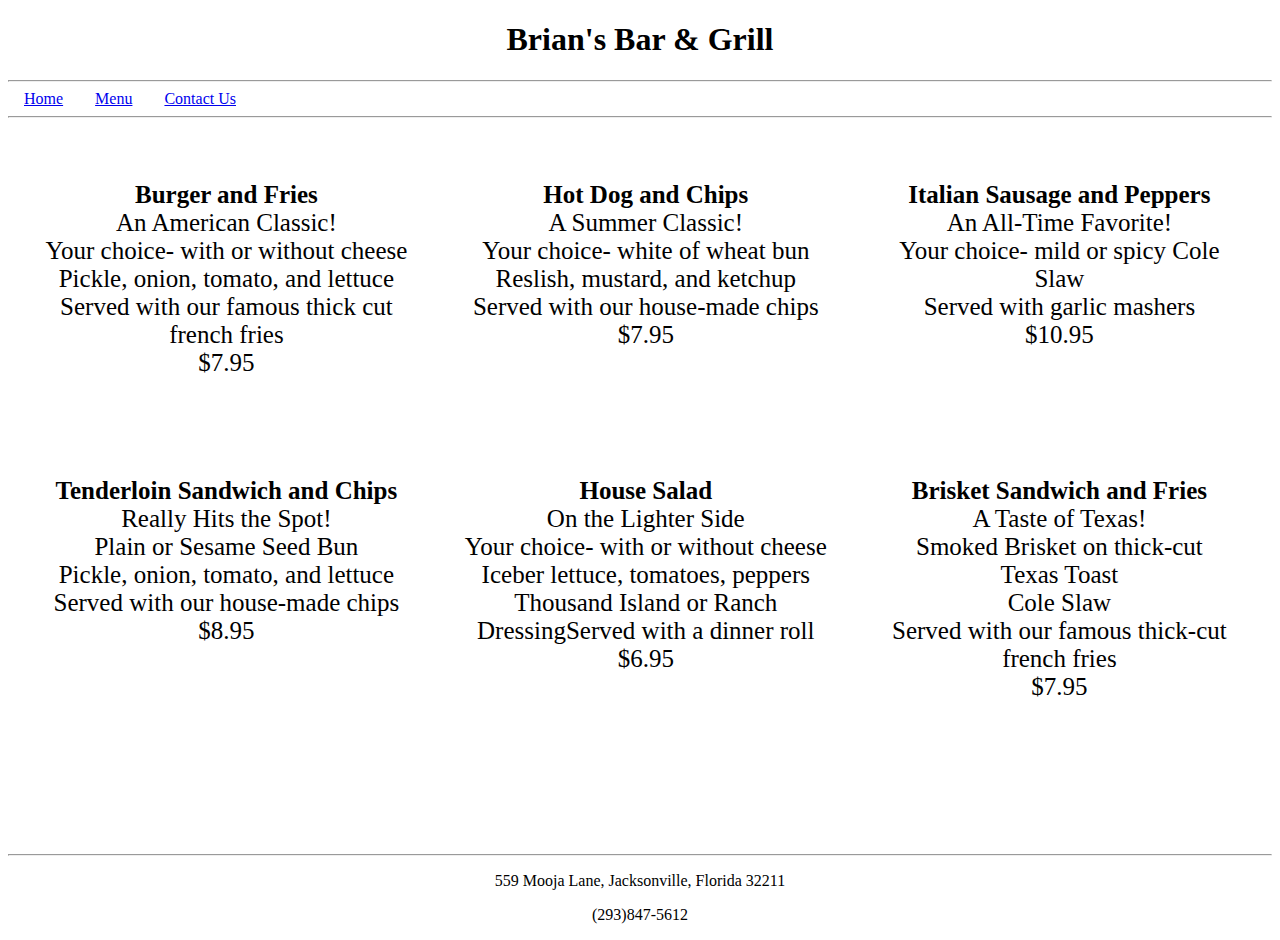
<file: Restaurant Site/menu.html>
<!DOCTYPE html>
<html lang="en">
	<!-- Head Start -->
  	<head>
      <meta charset="UTF-8">
      <meta name="viewport" content="width=device-width, initial-scale=1.0">
      <meta name="description" content="Dev10-Projects">
      <meta name="author" content="Brian Cedillo">

  		<style>
			ul {
			    list-style-type: none;
			    margin: 0;
			    padding: 0;
			    overflow: hidden;
			}

			li {
			    float: left;
			}

			li a {
			    text-align: center;
			    padding: 14px 16px;
			}

			h1{
				text-align: center;
			}

			.about {
				width: 400px;
				padding-left: 34%;
			}

			.footer{
				text-align: center;
			}

			.menu-container {
			  display: grid;
			  grid-gap: 10px;
			  grid-template-columns: auto auto auto;
			  padding: 10px;
			}
			.menu-item {
			  padding: 20px;
			  font-size: 25px;
			  text-align: center;
			}

		</style>
   	</head>
   	<!-- Head End -->

	<!-- Body Start -->
	<body>
		<div class="header">
	  		<h1>Brian's Bar & Grill</h1>
		</div>
		<hr>

		<!-- NavBar Start -->
		<ul class="nav">
		  <li><a class="active" href="index.html">Home</a></li>
		  <li><a href="menu.html">Menu</a></li>
		  <li><a href="contact.html">Contact Us</a></li>
		</ul>
		<hr>
		<!-- NavBar End -->

		<!-- Menu Start -->
		<div class="menu-container">
		  	<div class="menu-item">
		  		<p>
					<strong>Burger and Fries</strong><br>
					An American Classic!<br>
					Your choice- with or without cheese<br>Pickle, onion, tomato, and lettuce<br>Served with our famous thick cut french fries<br>
					$7.95
				</p>
			</div>

		  	<div class="menu-item">
		  		<p>
					<strong>Hot Dog and Chips</strong><br>
					A Summer Classic!<br>
					Your choice- white of wheat bun<br>Reslish, mustard, and ketchup<br>Served with our house-made chips<br>
					$7.95
				</p>
			</div>

			<div class="menu-item">
		  		<p>
		  			<strong>Italian Sausage and Peppers</strong><br>
		  			An All-Time Favorite!<br>
					Your choice- mild or spicy Cole Slaw<br>Served with garlic mashers<br>
					$10.95
				</p>
			</div>

			<div class="menu-item">
		  		<p>
					<strong>Tenderloin Sandwich and Chips</strong><br>
					Really Hits the Spot!<br>
					Plain or Sesame Seed Bun<br>Pickle, onion, tomato, and lettuce<br>Served with our house-made chips<br>
					$8.95
				</p>
			</div>

			<div class="menu-item">
		  		<p>
					<strong>House Salad</strong><br>
					On the Lighter Side<br>
					Your choice- with or without cheese <br>Iceber lettuce, tomatoes, peppers<br>Thousand Island or Ranch<br> DressingServed with a dinner roll<br>
					$6.95
				</p>
			</div>

			<div class="menu-item">
		  		<p>
					<strong>Brisket Sandwich and Fries</strong><br>
					A Taste of Texas!<br>
					Smoked Brisket on thick-cut<br>Texas Toast<br> Cole Slaw <br>Served with our famous thick-cut french fries<br>
					$7.95
				</p>
			</div>
		</div>
		<!-- Menu End -->

		<br><br><br><br><br>
		<hr>
	</body>
	<!-- Body End -->

	<!-- Footer Start -->
	<footer></footer>
	  	<div class="footer">
	   		<p>559 Mooja Lane, Jacksonville, Florida 32211</p>
	   		<p>(293)847-5612</p>
	  	</div>
	</footer>
	<!-- Footer End -->
</html>
</file>
<file: Restaurant Site 2/restaurantStyles.css>
/* 4. Style the restaurant name with a hosted or embedded font. */
@import url('https://fonts.googleapis.com/css?family=Bungee+Shade');

.footer{
	/* 7. Set the background of the home page's content - 
	not including the header, footer, or site navigation - 
	to a color other than white. */
	background-color: white;
	text-align: center;
    padding: 20px 0px;
    margin: 0px
    height: 100%;
    position: relative;
}

.footer p {
    font-size: 14px;
}

.footer a {
    color: #ffffff;
}


.header {
	/* 7. Set the background of the home page's content - 
	not including the header, footer, or site navigation - 
	to a color other than white. */
	background-color: white;
    padding: 20px 0px;
	text-align: center;
	font-size: 60px;
	/* Find a good font */
	/* 4. Style the restaurant name with a hosted or embedded font. */
	font-family: 'Righteous', cursive;
}

.nav {
	/* 7. Set the background of the home page's content - 
	not including the header, footer, or site navigation - 
	to a color other than white. */
	background-color: white;
}

/* 9. Style the site navigation so that:
* Visited links appear in a different color than their default state.
* When you hover over a link, the text is bold. This should only be when hovering. Otherwise, the text should be the normal thickness.
* Active links should not be underlined. */

a.active {

	text-decoration: none;
}

a:visited {
    color: red;
}

a:hover {
    font-weight:bold;
    text-decoration: none;
}

body{
	font-weight: 400px;
	letter-spacing: 1px;
    height: 100%;    
}

html,
body {
	margin: 0px;
    height: 100%;
}
</file>
<file: Restaurant Site 3/restaurantStyles.css>
/*
DEV10-Projects
Brian Cedillo
*/

@import url('https://fonts.googleapis.com/css?family=Permanent+Marker|Oswald|Roboto');
.header {
	background-image: url("images/header.png");
	background-size: 100%;
	background-repeat: no-repeat;
 	color: white;
 	text-shadow: 5px 4px #000;
 	font-weight: 400;
 	background-color: black;
  padding: 20px 0px;
	text-align: center;
	font-size: 60px;
	font-family: 'Permanent Marker', cursive;}

*,
*:before,
*:after {
  box-sizing: inherit;
}

/* Body */
body{
	margin: 0;
  	padding-bottom: 6rem;
  	min-height: 100%;
	position: relative;
	letter-spacing: 1px;
    height: 100%;

}

html,
body {
	margin: 0px;
    min-height: 100%;
}

/* Footer */
.footer-section {
	position: absolute;
	bottom: 0;
    background: #000;
    padding: 10px 0px;
    color: #f8f8f8;
	right: 0;
	left: 0;
	padding: 1rem;
}

.footer-section p {
    font-size: 14px;
    text-align: center !important;
}

.footer-section a {
    color: #ffffff;
}

/* Links */
a.active {
	text-decoration: none;
}

a active {
	text-decoration: none;
}

a:visited {
    color: white;
}

a:hover {
    font-weight:bold;
    text-decoration: none;
}

ul,
li {
    margin: 0;
    padding: 0;
}

fieldset {
    border: 0 none;
    margin: 0 auto;
    padding: 0;
}

/* About */
.resAbout {
	font-family: 'Roboto', sans-serif;
	font-size: 20px;
	color: #191919;
	padding-bottom: 50%;
}

.lead {
	text-align: center;
}

/* Jumbotron */
.jumbotron {
		margin-bottom: auto;
		background-image: url("images/italian.jpg");
		color: white;
		text-shadow: 2px 3px #000;
		background-size: 100%;
}

.carousel-caption {
	text-shadow: 2px 3px #000;
}

section {
	width: 100%;
	margin-bottom: 10%;
}

/* Contact */
.contact-us {
	background-color: #f9f9f9;
}

 .section-space-padding {
    padding: 100px 20%;
    width: 100%;
    margin-bottom: 0px;
}


.checkb {
	margin-bottom: 15px;
	text-align: center;
}

/* Navbar */
.nav {
	background-color: #000;
	z-index: 2;
}

.navigation-menu .navbar-nav li a {
    color: #fff;
    font-size: 12px;
    letter-spacing: 1px;
    padding: 30px 15px;
    font-weight: 600;
}

.navigation-menu .navbar-nav li a:hover {
    background: none;
    color: #fff;
}

.nav li a:focus,
.nav li a:hover {
    background: none;
    color: #fff;
}


.navigation-background {
    background: #000;
    width: 100%;
}

.navigation-background .navigation-menu .navbar-nav li a {
    color: #fff;
    padding: 20px 15px;
}

.navigation-background .navigation-menu .navbar-nav li a:hover {
    color: #fff;
}

/* STICKY NAV BAR*/
ul {
    list-style-type: none;
    overflow: hidden;
    position: -webkit-sticky; /* Safari */
    position: sticky;
    top: 0;
    width: 100%;
}

/*restaurant description container*/
.home-color {
	padding-top: 60px;
	color: white;
}

.container {
		margin-top: 0px;
		padding-top: 120px;
		padding-left: 40px;
		padding-right:40px;
		background-color: white;
}
</file>
